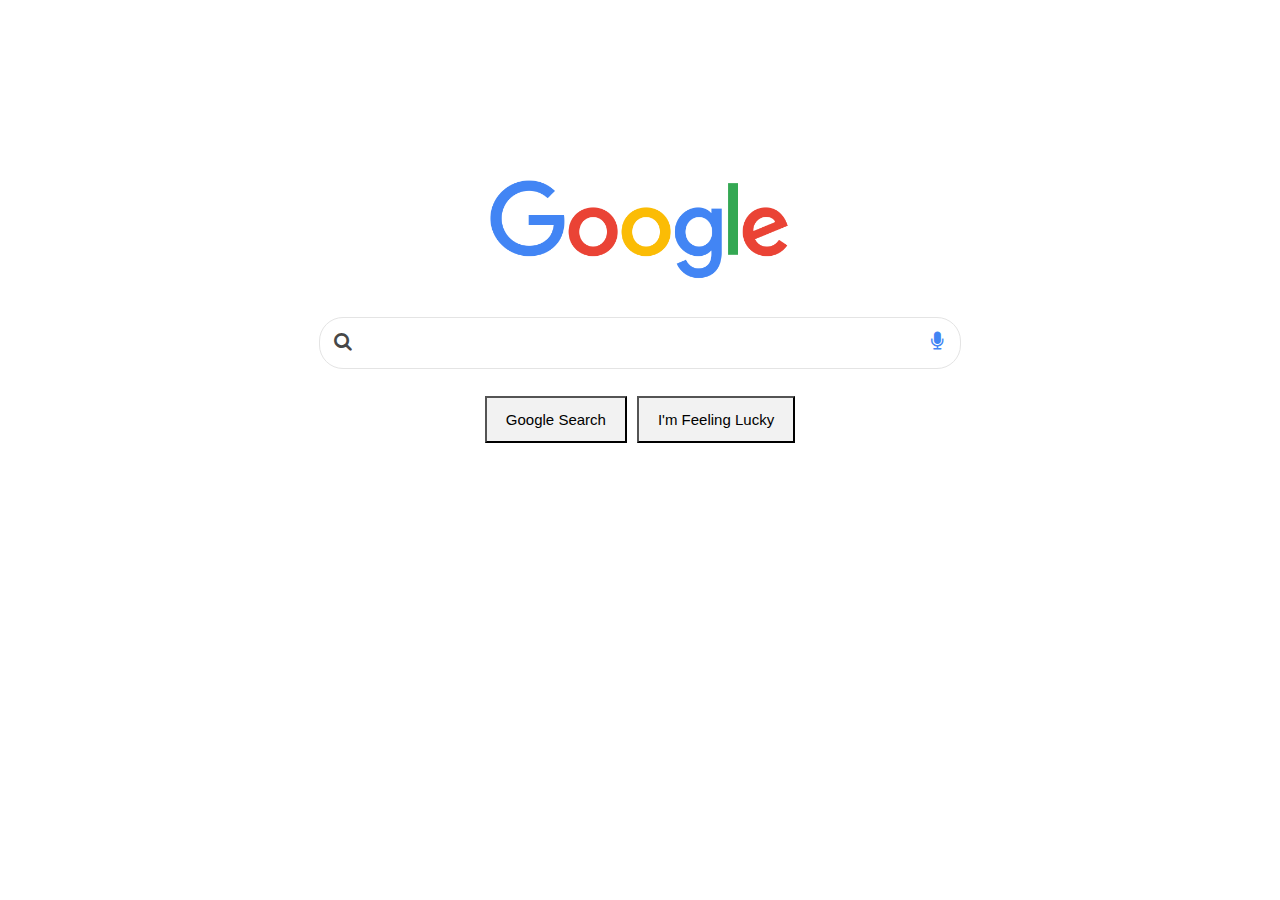
<file: index.html>
<!DOCTYPE html>
<html lang="en">
  <head>
    <title>New Tab</title>
    <link rel="stylesheet" href="css/style.css" />
    <link
      href="https://maxcdn.bootstrapcdn.com/font-awesome/4.7.0/css/font-awesome.min.css"
      rel="stylesheet"

  </head>
  <body class="main-body">
    <header>
      
      <ul class="header">
        <li><a class="link" href="images-search.html">Images</a></li>
        <li><a class="link" href="advanced-search.html">Advanced Search</a></li>
        <li>
      </ul>
    </header>
    <div class="main">
      <div class="logo">
        <img src="img/googlelogo.png" alt="google logo" />
      </div>
      <form action="https://google.com/search">
        <input class="form-search" type="text" name="q" />
        <i class="fa fa-search icon-search"></i>
        <i class="fa fa-microphone icon-micro"></i>
        <div class="buttons">
          <button type="submit" class="btn-search">Google Search</button>
          <button type="submit" name="btnI" value="1" class="btn-search">
            I'm Feeling Lucky
          </button>
        </div>
      </form>
    </div>
    <footer>
          </li>
        </ul>
    </footer>
  </body>
</html>
</file>
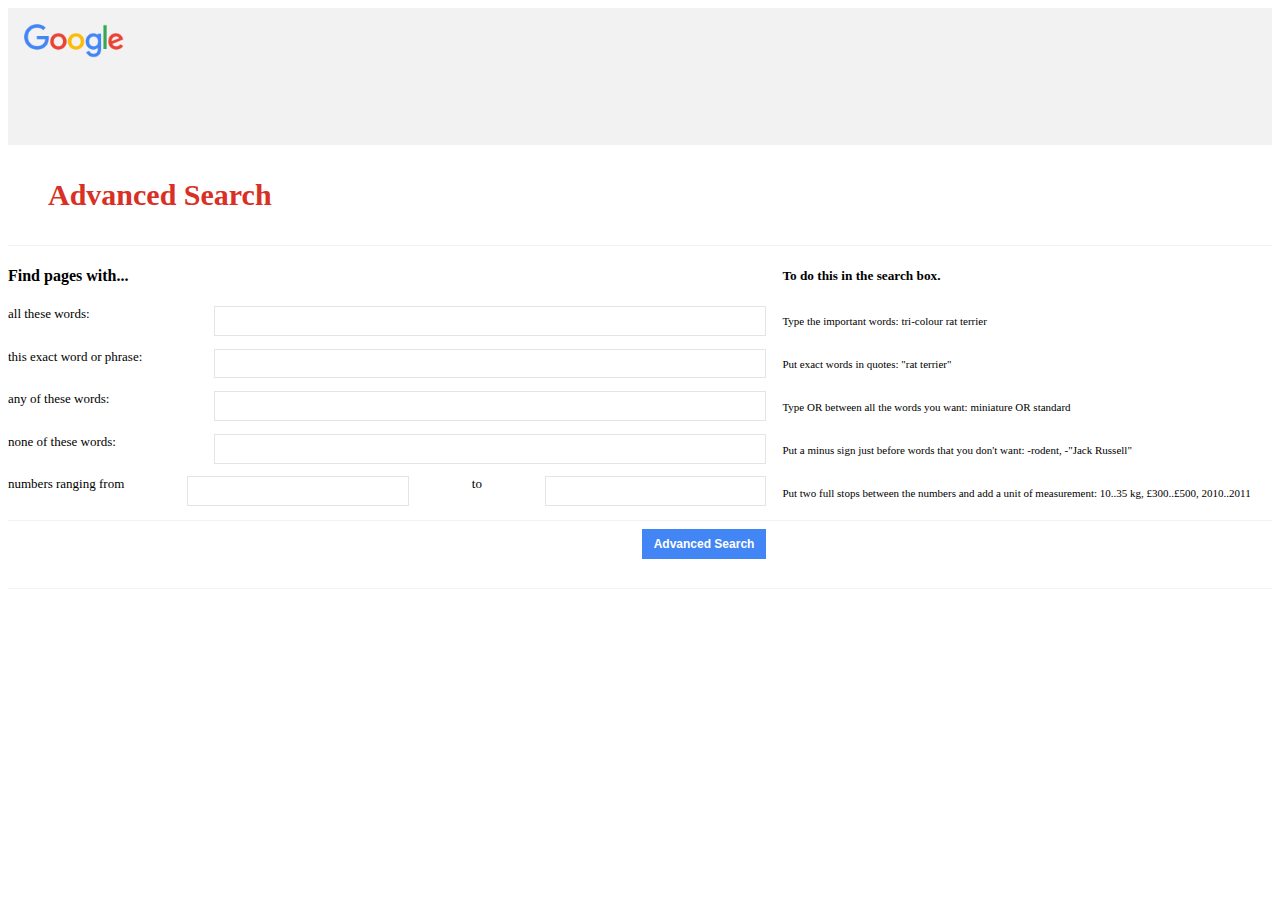
<file: advanced-search.html>
<!DOCTYPE html>
<html lang="en">
  <head>
    <title>Search</title>
    <link rel="stylesheet" href="css/style1.css" />
    <link
      href="https://maxcdn.bootstrapcdn.com/font-awesome/4.7.0/css/font-awesome.min.css"
      rel="stylesheet"
    />
  </head>
  <body>
    <header class="header-advanced">
      <div class="header-info"></div>
        <img src="img/googlelogo.png" alt="google logo" class="header-logo" />
      </div>
      <ul class="header">
        <li><a class="link" href="index.html">Search</a></li>
        <li><a class="link" href="images-search.html">Images</a></li>
      </ul>
    </header>
    <div class="advanced-main">
      <div class="advanced-main__heading"><h2>Advanced Search</h2></div>
      <div class="advanced-main__body">
        <form action="https://www.google.com/search">
          <div class="advanced-main__body-form-upper">
            <div class="advanced-main__body-form-fields">
              <h4>Find pages with...</h4>
              <div>
                <label for="as_q">all these words:</label>
                <input type="text" name="as_q" id="as_q" />
              </div>
              <div>
                <label for="as_epq">this exact word or phrase:</label>
                <input type="text" name="as_epq" id="as_epq" />
              </div>
              <div>
                <label for="as_oq">any of these words:</label>
                <input type="text" name="as_oq" id="as_oq" />
              </div>
              <div>
                <label for="as_eq">none of these words:</label>
                <input type="text" name="as_eq" id="as_eq" />
              </div>
              <div class="nr-range">
                <label for="nr-from">numbers ranging from</label>
                <input type="text" id="nr-from" />
                <label for="nr-to">to</label>
                <input type="text" id="nr-to" />
              </div>
            </div>
            <div class="advanced-main__body-tips">
              <h5>To do this in the search box.</h5>
              <p>Type the important words: tri-colour rat terrier</p>
              <p>Put exact words in quotes: "rat terrier"</p>
              <p>
                Type OR between all the words you want: miniature OR standard
              </p>
              <p>
                Put a minus sign just before words that you don't want: -rodent,
                -"Jack Russell"
              </p>
              <p>
                Put two full stops between the numbers and add a unit of
                measurement: 10..35 kg, £300..£500, 2010..2011
              </p>
            </div>
          </div>
          <div class="advanced-main__body-form-down">
            <div class="advanced-main__body-form-fields">
              <button> Advanced Search </button>
              
        </ul>
      </div>
    </footer>
  </body>
</html>
</file>
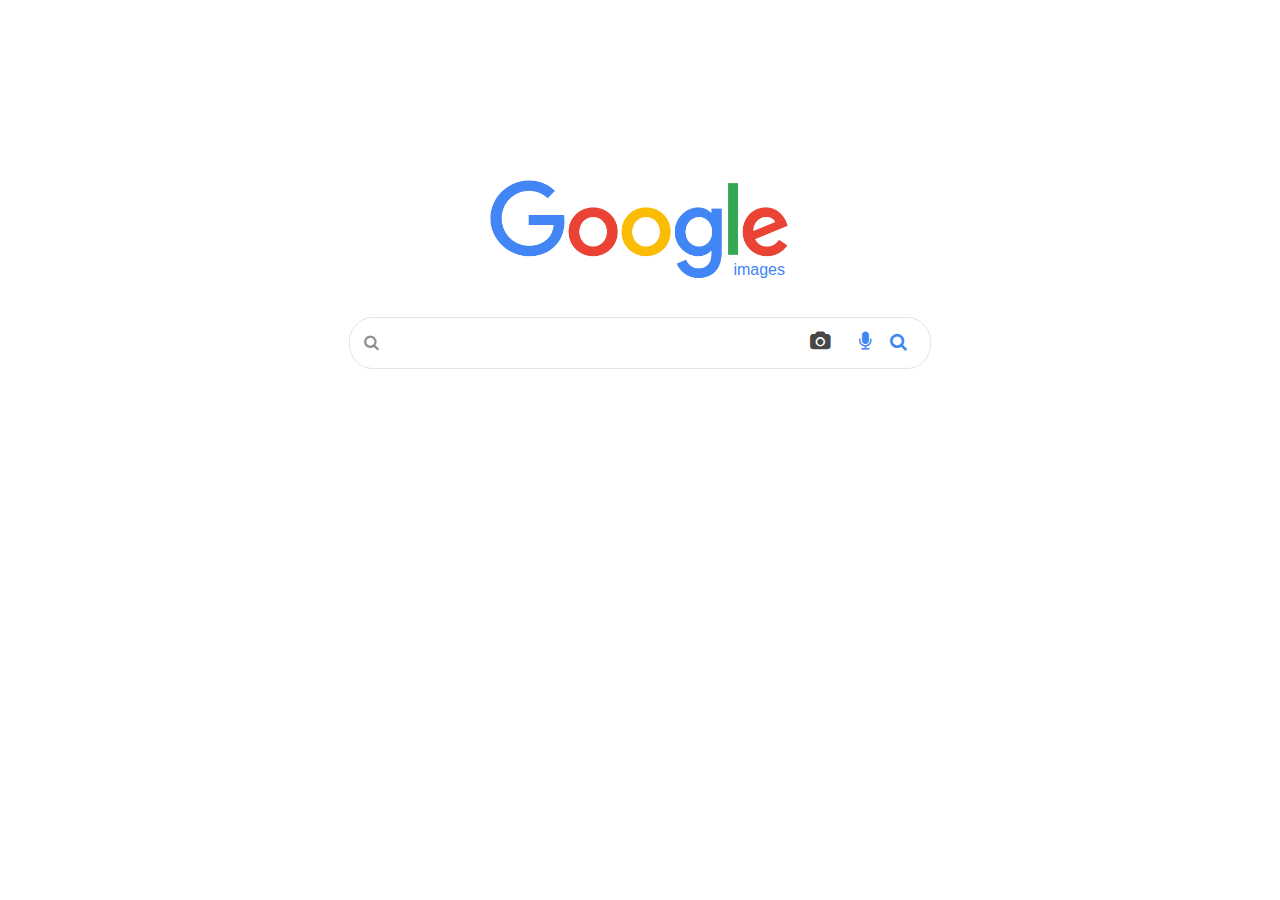
<file: images-search.html>
<!DOCTYPE html>
<html lang="en">
  <head>
    <title>Images Search</title>
    <link rel="stylesheet" href="css/style.css" />
    <link
      href="https://maxcdn.bootstrapcdn.com/font-awesome/4.7.0/css/font-awesome.min.css"
      rel="stylesheet"
    />
  </head>
  <body class="main-body">
    <header>
      <ul class="header">
        <li><a class="link" href="index.html">Google Search</a></li>
      </ul>
    </header>
    <div class="main">
      <div class="logo">
        <img class="search-logo" src="img/googlelogo.png" alt="google logo" />
        <span>images</span>
      </div>
      <form action="https://www.google.com/images?q">
        <input class="form-search image-search" type="text" name="q" />
        <i class="fa fa-search image-search__icon"></i>
        <i class="fa fa-camera"></i>
        <i class="fa fa-microphone image-search__micro"></i>
        <button type="submit" class="image-search__button">
          <i class="fa fa-search" id="search"></i>
        </button>
      </form>
    </div>
    <footer>
      
            </div>
          </li>
        </ul>
      </div>
    </footer>
  </body>
</html>
</file>
<file: css/style.css>
body {
  margin: 0;
  padding: 0;
  box-sizing: border-box;
  font-family: Arial, sans-serif;
  color: rgba(0, 0, 0, 0.87);
  width: 100vw;
}

.main-body {
  height: 100vh;
  display: flex;
  flex-direction: column;
  justify-content: space-between;
}

.logo {
  position: relative;
} 
.logo span {
  position: absolute;
  color: #4285f4;
  bottom: 38px;
  right: 5px;
}
.logo img {
  width: 300px;
  height: auto;
  max-width: 60vh;
  margin-bottom: 2rem;
}

ul {
  list-style: none;
}

header {
  display: grid;
  justify-content: space-between;
  width: 100%;
}
header ul {
  position: relative; left:1590px;
  display: flex;
  font-size: 20px;
}
header ul li {
  margin-top: 0.9rem;
  margin-right: 1.1rem;
}
header ul li a {
  text-decoration: none;
  color: rgba(0, 0, 0, 0.87);
}
header ul li a .fa-th {
  color: rgba(0, 0, 0, 0.44);
  font-size: 1.4rem;
  padding: 0 0.2rem;
}
header .link {
  color: rgba(0, 0, 0, 0.87);
}
header .link:hover {
  text-decoration: underline;
}
header .letter-icon {
  color: #fff;
  font-size: 17px;
  background: blueviolet;
  padding: 0.5rem;
  border-radius: 50%;
  margin-right: 1rem;
}

.header-advanced {
  background: #f2f2f2;
}
.header-advanced .header-logo {
  width: 100px;
  padding: 1rem;
}
.header-advanced li {
  margin-top: 0.5rem;
}

.main {
  width: 100%;
  height: calc(100vh - 65px - 90px);
  display: flex;
  flex-direction: column;
  align-items: center;
  margin-top: 8%;
}
.main form {
  position: relative;
}
.main .form-search {
  width: 560px;
  border: 1px solid #e4e4e4;
  border-radius: 24px;
  padding: 16px 40px;
  display: flex;
  font-size: 16px;
}
.main .form-search:hover, .main .form-search:focus {
  box-shadow: 0 1px 6px; 
  
}
.main .form-search:focus {
  outline: none;
}
.main .image-search {
  width: 500px;
}
.main .buttons {
  display: flex;
  justify-content: center;
}
.main .buttons .btn-search {
  padding: 0.8rem 1.2rem;
  color: rgba
  border: 1px solid transparent;
  background: #f2f2f2;
  margin: 1.7rem 0.3rem 2rem 0.3rem;
  font-size: 15px;
  cursor: pointer;
}

.main .fa {
  font-size: 1.2rem;
  position: absolute;
  color: rgba(0, 0, 0, 0.72);
  top: 15px;
}
.main .fa-microphone {
  color: #4285f4;
}
.main .fa-camera {
  right: 100px;
}
.main .icon-micro {
  right: 18px;
}
.main .icon-search,
.main .image-search__icon {
  left: 15px;
}
.main .image-search__icon {
  color: rgba(0, 0, 0, 0.44);
  font-size: 16px;
  top: 17px;
}
.main .image-search__micro {
  right: 60px;
}
.main .image-search__button {
  position: absolute;
  right: 18px;
  top: 15px;
  cursor: pointer;
  background: none;
  border: none;
}
.main .image-search__button:focus {
  outline: none;
}
.main .image-search__button #search {
  position: relative;
  color: #4285f4;
  top: 0;
  font-size: 18px;
}
</file>
<file: css/style1.css>
ul {
    list-style: none;
  }
  header {
    display: grid;
    justify-content: space-between;
    width: 100%;
  }
  header ul {
    position: relative; left:1590px;
    display: flex;
    font-size: 20px;
  }
  header ul li {
    margin-top: 0.9rem;
    margin-right: 1.1rem;
  }
  
  .header-advanced {
    background: #f2f2f2;
  }
  .header-advanced .header-logo {
    width: 100px;
    padding: 1rem;
  }
  .header-advanced li {
    margin-top: 0.5rem;
  }
  
  .advanced-main__heading {
    border-bottom: 1px solid #f2f2f2;
    padding: 0.5rem 2.5rem;
    color: #d93025;
    font-size: 20px;
    font-weight: 400;
  }

  }
  .advanced-main__body {
    width: 70%;
    padding: 0.5rem 2.5rem;
  }
  .advanced-main__body-form-fields {
    width: 60%;
    padding-right: 1rem;
  }
  .advanced-main__body-form-fields div {
    display: flex;
    justify-content: space-between;
    margin-bottom: 0.8rem;
  }
  .advanced-main__body label {
    font-size: 13px;
  }
  .advanced-main__body input,
  .advanced-main__body select {
    border: 1px solid #e4e4e4;
    border-radius: 0;
    padding: 0.4rem 0.6rem;
    display: inline-block;
    max-width: 90vw;
  }
  .advanced-main__body input {
    width: 70%;
  }
  .advanced-main__body input:focus {
    outline: 1px solid #4285f4;
  }
  .advanced-main__body select {
    background-color: #f5f5f5;
    background-image: -webkit-linear-gradient(top, #f5f5f5, #f1f1f1);
    width: 73%;
  }
  .advanced-main__body select:focus {
    outline: none;
  }
  .advanced-main__body #nr-to,
  .advanced-main__body #nr-from {
    width: 200px;
  }
  .advanced-main__body p {
    font-size: 11px;
    line-height: 2.9;
  }
  .advanced-main__body .second-tips {
    margin-top: 3.2rem;
  }
  .advanced-main__body a {
    font-size: 13px;
  }
  .advanced-main__body button {
    background: #4285f4;
    color: #fff;
    border: none;
    padding: 8px 12px;
    font-weight: 600;
    font-size: 12px;
    float: right;
    margin: 0.5rem 0 1.8rem 0;
    cursor: pointer;
  }
  .advanced-main__body button:focus {
    outline: none;
  }
  .advanced-main__info {
    display: flex;
    flex-direction: column;
    padding-bottom: 2.5rem;
  }
  .advanced-main__body-form-upper, .advanced-main__body-form-down {
    border-bottom: 1px solid #f2f2f2;
    display: flex;
  }
  
  @media only screen and (max-width: 1200px) {
    .advanced-main__body {
      width: 100%;
    }
    .advanced-main__body select {
      width: 64%;
    }
    .advanced-main__body input {
      width: 60%;
    }
    .advanced-main__body #nr-to,
  .advanced-main__body #nr-from {
      width: 100px;
    }
  }
  @media only screen and (max-width: 600px) {
    header {
      justify-content: flex-end;
    }
    header .header-info {
      display: none;
    }
  
    .form-search {
      width: 280px !important;
    }
  
    .logo img {
      width: 200px;
    }
    .logo span {
      position: absolute;
      color: #4285f4;
      bottom: 30px;
      right: -10px;
    }
  
    .btn-search {
      font-size: 14px !important;
      padding: 0.5rem 1rem !important;
    }
  

    .advanced-main__body, .advanced-main__heading {
      padding: 1rem;
    }
    .advanced-main__body-form-fields, .advanced-main__heading-form-fields {
      width: 100%;
      padding-right: 0;
    }
    .advanced-main__body-tips, .advanced-main__heading-tips {
      display: none;
    }
  }
</file>
